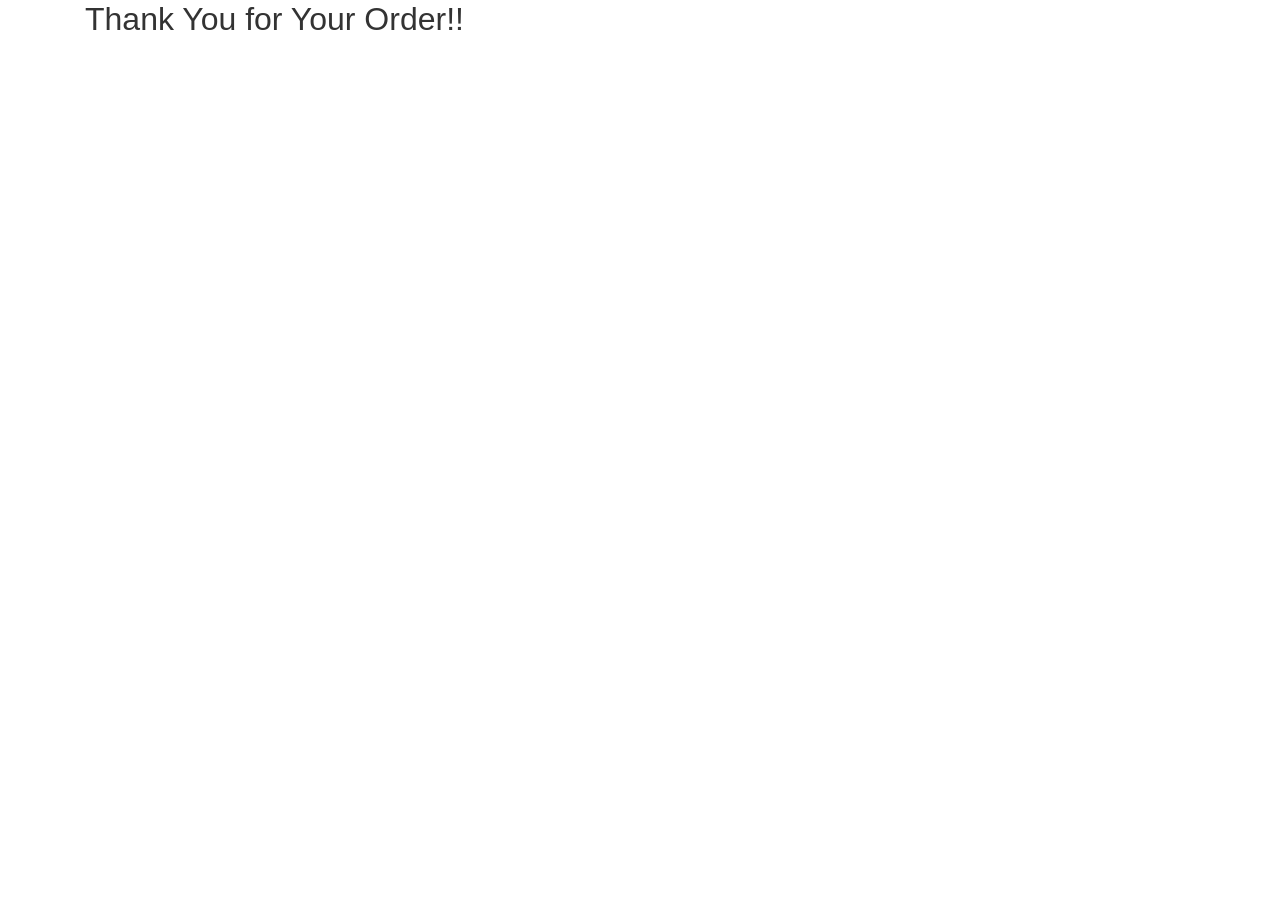
<file: src/main/resources/templates/checkoutcomplete.html>
<!DOCTYPE html>
<html lang="en" xmlns:th="http://www.thymeleaf.org">
<head>
    <meta charset="UTF-8">
    <title>Checkout Complete</title>

    <link rel="stylesheet" href="https://stackpath.bootstrapcdn.com/bootstrap/4.5.2/css/bootstrap.min.css" integrity="sha384-JcKb8q3iqJ61gNV9KGb8thSsNjpSL0n8PARn9HuZOnIxN0hoP+VmmDGMN5t9UJ0Z" crossorigin="anonymous">

    <link rel="stylesheet" th:href="@{/css/custom.css}">

    <style th:remove="all">
        .jumbotron {
            background: url('https://d2vvqscadf4c1f.cloudfront.net/rGIBmJUAT46UuLPwXo3K_Fedora_Core_Ultimate2.jpg') no-repeat center center;
            height: 350px;
            color: white;
            text-shadow: #444 0 1px 1px;
        }

        body {
            color: #2b3636;
            font-family: "Proxima";
        }

        body {
            color: #333;
            font-family: "Helvetica Neue", Helvetica, Arial, sans-serif;
            font-size: 14px;
            line-height: 1.42857;
        }

        .row {
            margin-left: -15px;
            margin-right: -15px;
        }

        *::before, *::after {
            box-sizing: border-box;
        }

        *::before, *::after {
            box-sizing: border-box;
        }

        .view-directory .course-listing {
            background-color: rgba(255, 255, 255, 0.7);
        }

        .course-listing {
            background-color: #f7f7f7;
            border: 1px solid #f1f3f0;
            border-radius: 9px;
            box-shadow: 0 1px #f1f3f0;
            cursor: pointer;
            height: 390px;
            margin-bottom: 50px;
            padding: 0;
        }

        * {
            box-sizing: border-box;
        }

        .course-listing .course-box-image-container {
            max-height: 208px;
            overflow: hidden;
        }

        .course-listing .course-box-image-container .course-box-image {
            border-bottom: 1px solid #ededed;
            border-top-left-radius: 9px;
            border-top-right-radius: 9px;
            display: block;
            margin: auto;
            width: 100%;
        }

        img {
            vertical-align: middle;
        }

        img {
            border: 0 none;
        }

        .course-listing .course-listing-title {
            color: #6cb44a;
            font-size: 18px;
            font-weight: bold;
            line-height: 25px;
            max-height: 70px;
            overflow: hidden;
            padding: 16px 16px 4px;
        }

        .course-listing .course-listing-subtitle {
            color: #586f6f;
            font-size: 14px;
            font-weight: 200;
            max-height: 65px;
            overflow: hidden;
            padding: 5px 16px;
        }

        .course-listing .course-listing-extra-info .course-price {
            color: #6eae50 !important;
            font-size: 15px;
            font-weight: bold;
            line-height: 34px;
            padding-right: 10px;
            text-align: right;
        }

        .course-listing .course-listing-extra-info .course-author-name {
            font-size: 15px;
            font-weight: 200;
            line-height: 30px;
            max-height: 30px;
            overflow: hidden;
            padding-left: 5px;
        }

        .course-listing .course-listing-extra-info .course-bundle {
            font-size: 15px;
            font-weight: 200;
            line-height: 30px;
        }
    </style>

</head>
<body>

<div class="container">
    <div class="row col-md-12">
        <h2>Thank You for Your Order!!</h2>
    </div>
</div>

<!-- JS, Popper.js, and jQuery -->
<script src="https://code.jquery.com/jquery-3.5.1.slim.min.js" integrity="sha384-DfXdz2htPH0lsSSs5nCTpuj/zy4C+OGpamoFVy38MVBnE+IbbVYUew+OrCXaRkfj" crossorigin="anonymous"></script>
<script src="https://cdn.jsdelivr.net/npm/popper.js@1.16.1/dist/umd/popper.min.js" integrity="sha384-9/reFTGAW83EW2RDu2S0VKaIzap3H66lZH81PoYlFhbGU+6BZp6G7niu735Sk7lN" crossorigin="anonymous"></script>
<script src="https://stackpath.bootstrapcdn.com/bootstrap/4.5.2/js/bootstrap.min.js" integrity="sha384-B4gt1jrGC7Jh4AgTPSdUtOBvfO8shuf57BaghqFfPlYxofvL8/KUEfYiJOMMV+rV" crossorigin="anonymous"></script>

</body>
</html>
</file>
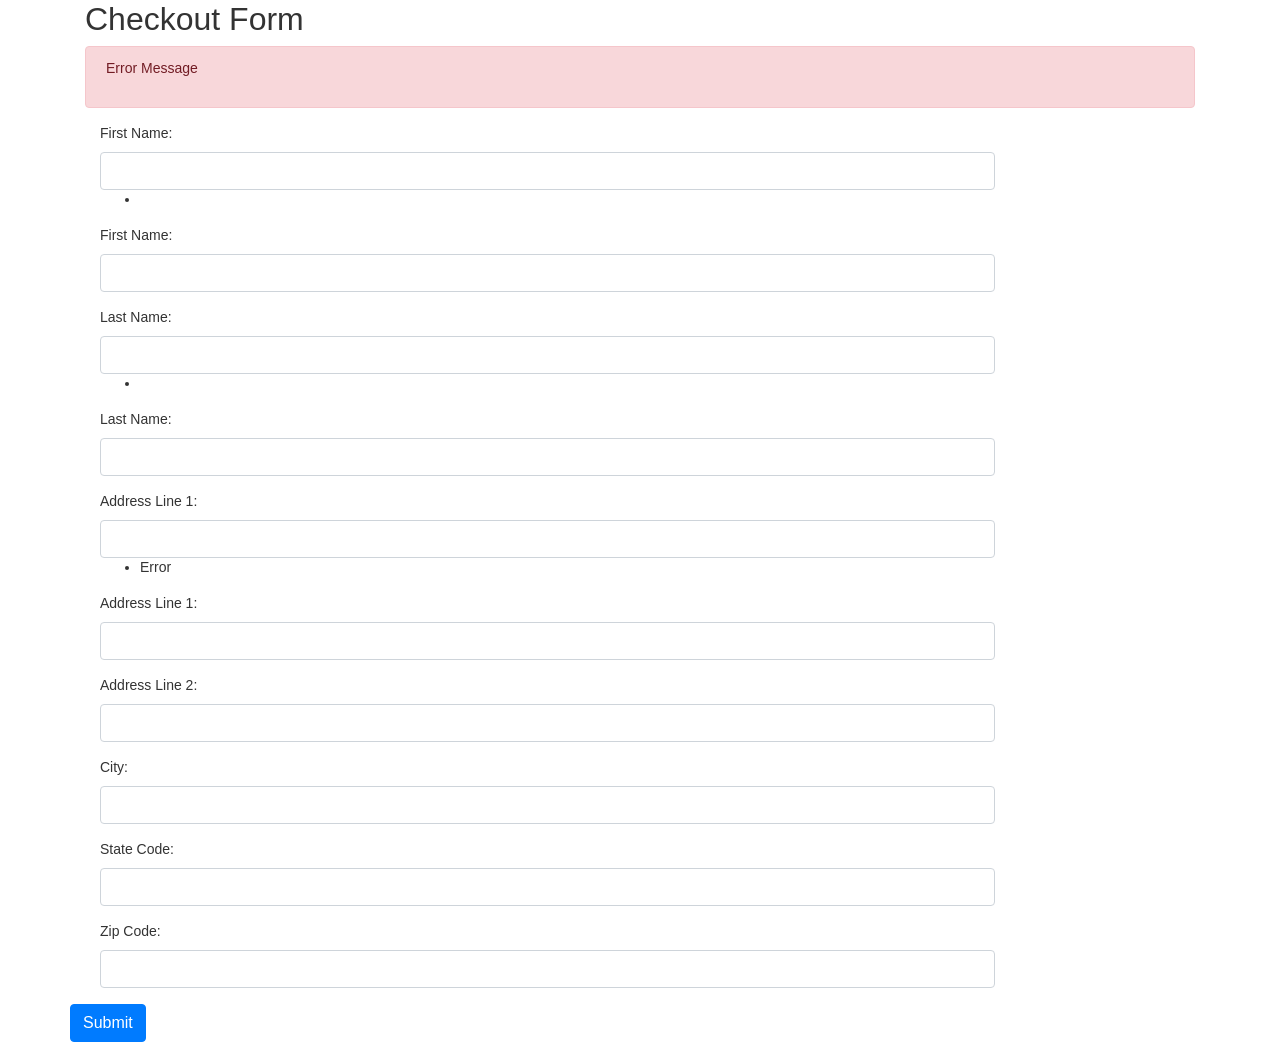
<file: src/main/resources/templates/checkoutform.html>
<!DOCTYPE html>
<html lang="en" xmlns:th="http://www.thymeleaf.org">
<head>
    <meta charset="UTF-8">
    <title>Spring Framework Guru - Course Name</title>

    <link rel="stylesheet" href="https://stackpath.bootstrapcdn.com/bootstrap/4.5.2/css/bootstrap.min.css" integrity="sha384-JcKb8q3iqJ61gNV9KGb8thSsNjpSL0n8PARn9HuZOnIxN0hoP+VmmDGMN5t9UJ0Z" crossorigin="anonymous">

    <link rel="stylesheet" th:href="@{/css/custom.css}">

    <style th:remove="all">
        .jumbotron {
            background: url('https://d2vvqscadf4c1f.cloudfront.net/rGIBmJUAT46UuLPwXo3K_Fedora_Core_Ultimate2.jpg') no-repeat center center;
            height: 350px;
            color: white;
            text-shadow: #444 0 1px 1px;
        }

        body {
            color: #2b3636;
            font-family: "Proxima";
        }

        body {
            color: #333;
            font-family: "Helvetica Neue", Helvetica, Arial, sans-serif;
            font-size: 14px;
            line-height: 1.42857;
        }

        .row {
            margin-left: -15px;
            margin-right: -15px;
        }

        *::before, *::after {
            box-sizing: border-box;
        }

        *::before, *::after {
            box-sizing: border-box;
        }

        .view-directory .course-listing {
            background-color: rgba(255, 255, 255, 0.7);
        }

        .course-listing {
            background-color: #f7f7f7;
            border: 1px solid #f1f3f0;
            border-radius: 9px;
            box-shadow: 0 1px #f1f3f0;
            cursor: pointer;
            height: 390px;
            margin-bottom: 50px;
            padding: 0;
        }

        * {
            box-sizing: border-box;
        }

        .course-listing .course-box-image-container {
            max-height: 208px;
            overflow: hidden;
        }

        .course-listing .course-box-image-container .course-box-image {
            border-bottom: 1px solid #ededed;
            border-top-left-radius: 9px;
            border-top-right-radius: 9px;
            display: block;
            margin: auto;
            width: 100%;
        }

        img {
            vertical-align: middle;
        }

        img {
            border: 0 none;
        }

        .course-listing .course-listing-title {
            color: #6cb44a;
            font-size: 18px;
            font-weight: bold;
            line-height: 25px;
            max-height: 70px;
            overflow: hidden;
            padding: 16px 16px 4px;
        }

        .course-listing .course-listing-subtitle {
            color: #586f6f;
            font-size: 14px;
            font-weight: 200;
            max-height: 65px;
            overflow: hidden;
            padding: 5px 16px;
        }

        .course-listing .course-listing-extra-info .course-price {
            color: #6eae50 !important;
            font-size: 15px;
            font-weight: bold;
            line-height: 34px;
            padding-right: 10px;
            text-align: right;
        }

        .course-listing .course-listing-extra-info .course-author-name {
            font-size: 15px;
            font-weight: 200;
            line-height: 30px;
            max-height: 30px;
            overflow: hidden;
            padding-left: 5px;
        }

        .course-listing .course-listing-extra-info .course-bundle {
            font-size: 15px;
            font-weight: 200;
            line-height: 30px;
        }
    </style>

</head>
<body>

<div class="container">
    <h2>Checkout Form</h2>

    <form class="form-horizontal" th:object="${checkoutCommand}" th:action="@{/docheckout}" method="post">

        <div th:if="${#fields.hasErrors('*')}" class="alert alert-danger">
            <p th:text="#{checkoutCommand.hasErrors}">Error Message</p>
        </div>
<!--first Name-->
        <div class="form-group" th:class="${#fields.hasErrors('firstName')} ? 'form-group is-invalid' : 'form-group'">
            <label class="col-sm-2 control-label">First Name:</label>
            <div class="col-sm-10">
                <input type="text" class="form-control" th:field="*{firstName}" th:errorclass="is-invalid">

                <span class="help-block" th:if="${#fields.hasErrors('firstName')}" th:class="invalid-feedback">
                    <ul>
                        <li th:each="err : ${#fields.errors('firstName')}" th:text="${err}"/>
                    </ul>
                </span>
            </div>
        </div>

        <div class="form-group" th:remove="all">
            <label class="col-sm-2 control-label">First Name:</label>
            <div class="col-sm-10">
                <input type="text" class="form-control" th:field="*{firstName}"/>
            </div>
        </div>
<!--first Name-->
<!--last Name-->
        <div class="form-group" th:class="${#fields.hasErrors('lastName')} ? 'form-group is-invalid' : 'form-group'">
            <label class="col-sm-2 control-label">Last Name:</label>
            <div class="col-sm-10">
                <input type="text" class="form-control" th:field="*{lastName}" th:errorclass="is-invalid">

                <span class="help-block" th:if="${#fields.hasErrors('lastName')}" th:class="invalid-feedback">
                    <ul>
                        <li th:each="err : ${#fields.errors('lastName')}" th:text="${err}"/>
                    </ul>
                </span>
            </div>
        </div>

        <div class="form-group" th:remove="all">
            <label class="col-sm-2 control-label">Last Name:</label>
            <div class="col-sm-10">
                <input type="text" class="form-control" th:field="*{lastName}"/>
            </div>
        </div>
<!--last Name-->
<!--address line 1-->
        <div class="form-group" th:class="${#fields.hasErrors('addressLine1')} ? 'form-group is-invalid' : 'form-group'">
            <label class="col-sm-2">Address Line 1:</label>
            <div class="col-sm-10">
                <input class="form-control" type="text" th:field="*{addressLine1}" th:errorclass="is-invalid">

                <span class="help-block" th:if="${#fields.hasErrors('addressLine1')}" th:class="invalid-feedback">
                    <ul>
                        <li th:each="err : ${#fields.errors('addressLine1')}" th:text="${err}">Error</li>
                    </ul>
                </span>
            </div>
        </div>



        <div class="form-group" th:remove="all">
            <label class="col-sm-2 control-label">Address Line 1:</label>
            <div class="col-sm-10">
                <input type="text" class="form-control" th:field="*{addressLine1}"/>
            </div>
        </div>
        <!--address line 1-->

        <div class="form-group">
            <label class="col-sm-2 control-label">Address Line 2:</label>
            <div class="col-sm-10">
                <input type="text" class="form-control" th:field="*{addressLine2}"/>
            </div>
        </div>

        <div class="form-group">
            <label class="col-sm-2 control-label">City:</label>
            <div class="col-sm-10">
                <input type="text" class="form-control" th:field="*{city}"/>
            </div>
        </div>

        <div class="form-group">
            <label class="col-sm-2 control-label">State Code:</label>
            <div class="col-sm-10">
                <input type="text" class="form-control" th:field="*{stateCode}"/>
            </div>
        </div>

        <div class="form-group">
            <label class="col-sm-2 control-label">Zip Code:</label>
            <div class="col-sm-10">
                <input type="text" class="form-control" th:field="*{zipCode}"/>
            </div>
        </div>

        <div class="row">
            <button type="submit" class="btn btn-primary">Submit</button>
        </div>
    </form>
</div>

<!-- JS, Popper.js, and jQuery -->
<script src="https://code.jquery.com/jquery-3.5.1.slim.min.js" integrity="sha384-DfXdz2htPH0lsSSs5nCTpuj/zy4C+OGpamoFVy38MVBnE+IbbVYUew+OrCXaRkfj" crossorigin="anonymous"></script>
<script src="https://cdn.jsdelivr.net/npm/popper.js@1.16.1/dist/umd/popper.min.js" integrity="sha384-9/reFTGAW83EW2RDu2S0VKaIzap3H66lZH81PoYlFhbGU+6BZp6G7niu735Sk7lN" crossorigin="anonymous"></script>
<script src="https://stackpath.bootstrapcdn.com/bootstrap/4.5.2/js/bootstrap.min.js" integrity="sha384-B4gt1jrGC7Jh4AgTPSdUtOBvfO8shuf57BaghqFfPlYxofvL8/KUEfYiJOMMV+rV" crossorigin="anonymous"></script>

</body>
</html>
</file>
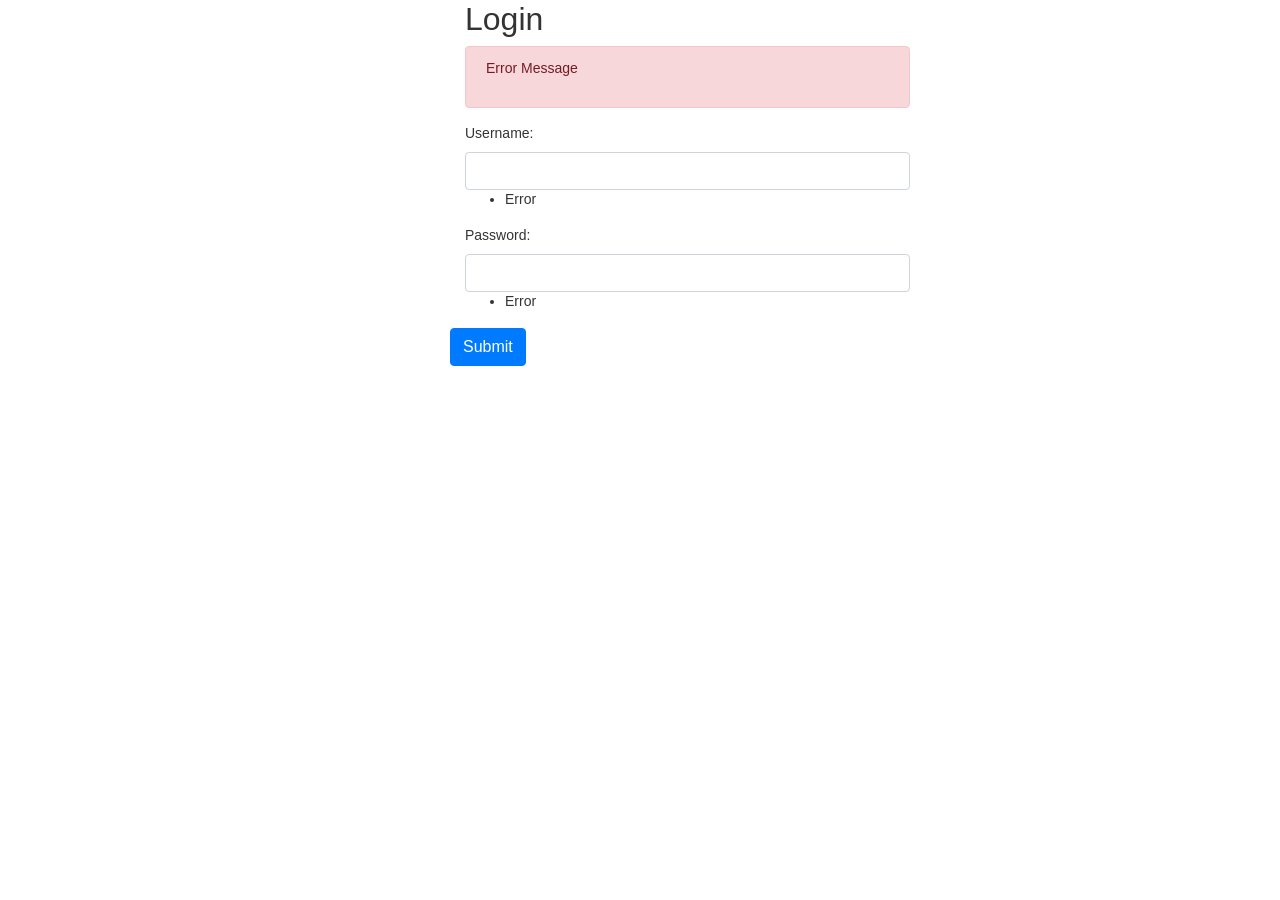
<file: src/main/resources/templates/loginform.html>
<!DOCTYPE html>
<html lang="en" xmlns:th="http://www.thymeleaf.org">
<head>
    <meta charset="UTF-8">
    <title>Checkout Complete</title>

    <link rel="stylesheet" href="https://stackpath.bootstrapcdn.com/bootstrap/4.5.2/css/bootstrap.min.css" integrity="sha384-JcKb8q3iqJ61gNV9KGb8thSsNjpSL0n8PARn9HuZOnIxN0hoP+VmmDGMN5t9UJ0Z" crossorigin="anonymous">

    <link rel="stylesheet" th:href="@{/css/custom.css}">

    <style th:remove="all">
        .jumbotron {
            background: url('https://d2vvqscadf4c1f.cloudfront.net/rGIBmJUAT46UuLPwXo3K_Fedora_Core_Ultimate2.jpg') no-repeat center center;
            height: 350px;
            color: white;
            text-shadow: #444 0 1px 1px;
        }

        body {
            color: #2b3636;
            font-family: "Proxima";
        }

        body {
            color: #333;
            font-family: "Helvetica Neue", Helvetica, Arial, sans-serif;
            font-size: 14px;
            line-height: 1.42857;
        }

        .row {
            margin-left: -15px;
            margin-right: -15px;
        }

        *::before, *::after {
            box-sizing: border-box;
        }

        *::before, *::after {
            box-sizing: border-box;
        }

        .view-directory .course-listing {
            background-color: rgba(255, 255, 255, 0.7);
        }

        .course-listing {
            background-color: #f7f7f7;
            border: 1px solid #f1f3f0;
            border-radius: 9px;
            box-shadow: 0 1px #f1f3f0;
            cursor: pointer;
            height: 390px;
            margin-bottom: 50px;
            padding: 0;
        }

        * {
            box-sizing: border-box;
        }

        .course-listing .course-box-image-container {
            max-height: 208px;
            overflow: hidden;
        }

        .course-listing .course-box-image-container .course-box-image {
            border-bottom: 1px solid #ededed;
            border-top-left-radius: 9px;
            border-top-right-radius: 9px;
            display: block;
            margin: auto;
            width: 100%;
        }

        img {
            vertical-align: middle;
        }

        img {
            border: 0 none;
        }

        .course-listing .course-listing-title {
            color: #6cb44a;
            font-size: 18px;
            font-weight: bold;
            line-height: 25px;
            max-height: 70px;
            overflow: hidden;
            padding: 16px 16px 4px;
        }

        .course-listing .course-listing-subtitle {
            color: #586f6f;
            font-size: 14px;
            font-weight: 200;
            max-height: 65px;
            overflow: hidden;
            padding: 5px 16px;
        }

        .course-listing .course-listing-extra-info .course-price {
            color: #6eae50 !important;
            font-size: 15px;
            font-weight: bold;
            line-height: 34px;
            padding-right: 10px;
            text-align: right;
        }

        .course-listing .course-listing-extra-info .course-author-name {
            font-size: 15px;
            font-weight: 200;
            line-height: 30px;
            max-height: 30px;
            overflow: hidden;
            padding-left: 5px;
        }

        .course-listing .course-listing-extra-info .course-bundle {
            font-size: 15px;
            font-weight: 200;
            line-height: 30px;
        }
    </style>

</head>
<body>

<div class="container">
    <div class="row">
        <div class="col-5 offset-4">
            <h2>Login</h2>
            <div>
                <form th:object="${loginCommand}" th:action="@{/dologin}" method="post">
                    <div th:if="${#fields.hasErrors('*')}" class="alert alert-danger">
                        <p th:text="#{loginCommand.hasErrors}">Error Message</p>
                    </div>

                    <div class="form-group" th:class="${#fields.hasErrors('userName')} ? 'form-group is-invalid' : 'form-group'">
                        <label>Username:</label>
                        <input class="form-control" th:field="*{userName}" type="text" th:errorclass="is-invalid">

                        <span th:if="${#fields.hasErrors('userName')}" th:class="invalid-feedback">
                            <ul>
                                <li th:each="err : ${#fields.errors('userName')}" th:text="${err}">Error</li>
                            </ul>
                        </span>
                    </div>

                    <div class="form-group" th:class="${#fields.hasErrors('password')} ? 'form-group is-invalid' : 'form-group'">
                        <label>Password:</label>
                        <input class="form-control" th:field="*{password}" type="password" th:errorclass="is-invalid">

                        <span th:if="${#fields.hasErrors('password')}" th:class="invalid-feedback">
                            <ul>
                                <li th:each="err : ${#fields.errors('password')}" th:text="${err}">Error</li>
                            </ul>
                        </span>
                    </div>

                    <div class="row">
                        <button type="submit" class="btn btn-primary">Submit</button>
                    </div>
                </form>
            </div>
        </div>
    </div>

</div>

<!-- JS, Popper.js, and jQuery -->
<script src="https://code.jquery.com/jquery-3.5.1.slim.min.js" integrity="sha384-DfXdz2htPH0lsSSs5nCTpuj/zy4C+OGpamoFVy38MVBnE+IbbVYUew+OrCXaRkfj" crossorigin="anonymous"></script>
<script src="https://cdn.jsdelivr.net/npm/popper.js@1.16.1/dist/umd/popper.min.js" integrity="sha384-9/reFTGAW83EW2RDu2S0VKaIzap3H66lZH81PoYlFhbGU+6BZp6G7niu735Sk7lN" crossorigin="anonymous"></script>
<script src="https://stackpath.bootstrapcdn.com/bootstrap/4.5.2/js/bootstrap.min.js" integrity="sha384-B4gt1jrGC7Jh4AgTPSdUtOBvfO8shuf57BaghqFfPlYxofvL8/KUEfYiJOMMV+rV" crossorigin="anonymous"></script>

</body>
</html>
</file>
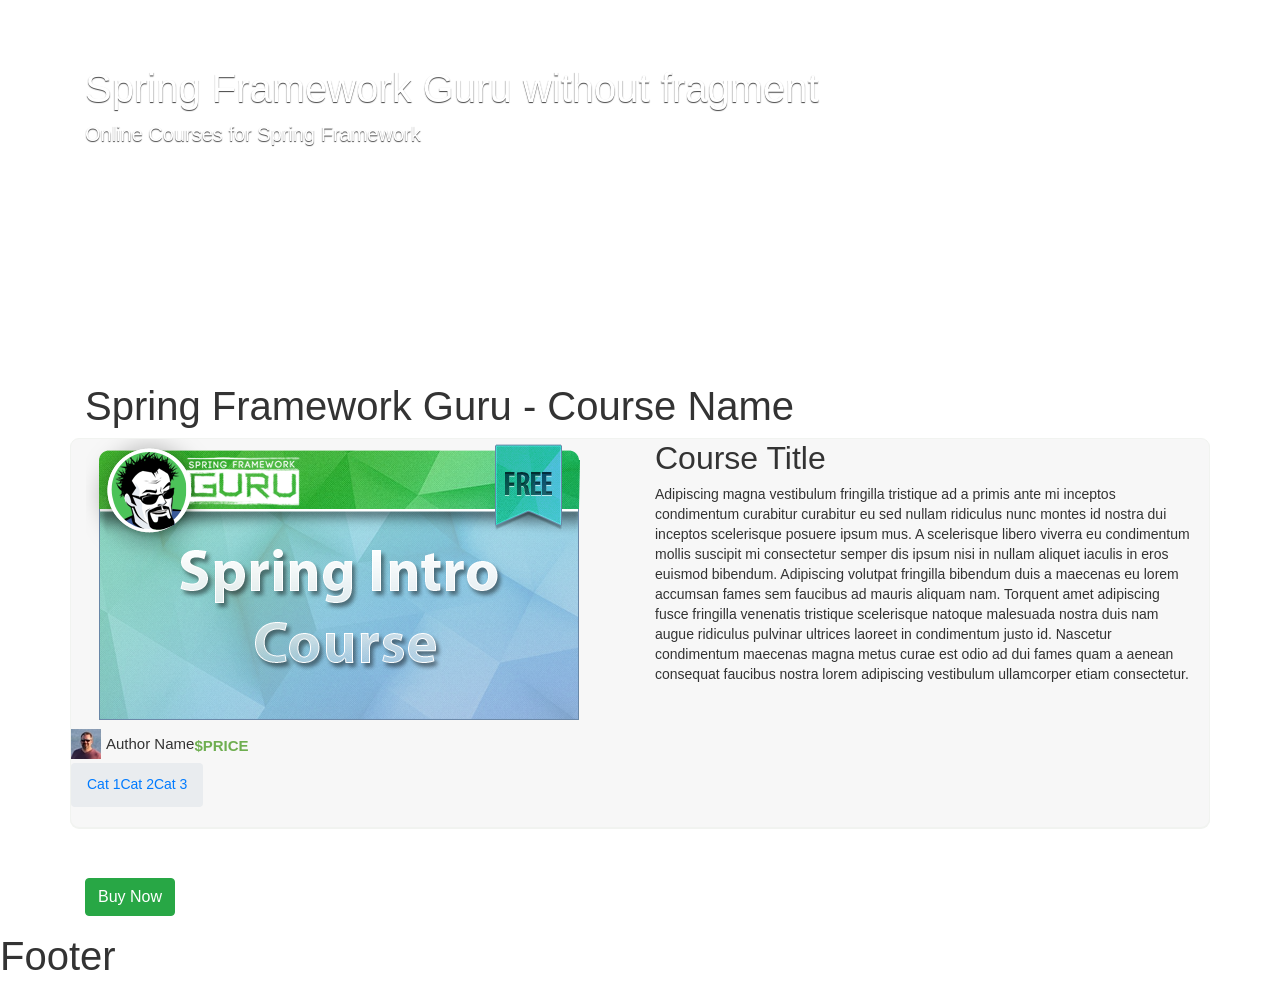
<file: src/main/resources/templates/product.html>
<!DOCTYPE html>
<html lang="en" xmlns:th="http://www.thymeleaf.org">
<head>
    <meta charset="UTF-8">
    <title>Spring Framework Guru - Course Name</title>

    <link rel="stylesheet" href="https://stackpath.bootstrapcdn.com/bootstrap/4.5.2/css/bootstrap.min.css" integrity="sha384-JcKb8q3iqJ61gNV9KGb8thSsNjpSL0n8PARn9HuZOnIxN0hoP+VmmDGMN5t9UJ0Z" crossorigin="anonymous">

    <link rel="stylesheet" th:href="@{/css/custom.css}">

    <style th:remove="all">
        .jumbotron {
            background: url('https://d2vvqscadf4c1f.cloudfront.net/rGIBmJUAT46UuLPwXo3K_Fedora_Core_Ultimate2.jpg') no-repeat center center;
            height: 350px;
            color: white;
            text-shadow: #444 0 1px 1px;
        }

        body {
            color: #2b3636;
            font-family: "Proxima";
        }

        body {
            color: #333;
            font-family: "Helvetica Neue", Helvetica, Arial, sans-serif;
            font-size: 14px;
            line-height: 1.42857;
        }

        .row {
            margin-left: -15px;
            margin-right: -15px;
        }

        *::before, *::after {
            box-sizing: border-box;
        }

        *::before, *::after {
            box-sizing: border-box;
        }

        .view-directory .course-listing {
            background-color: rgba(255, 255, 255, 0.7);
        }

        .course-listing {
            background-color: #f7f7f7;
            border: 1px solid #f1f3f0;
            border-radius: 9px;
            box-shadow: 0 1px #f1f3f0;
            cursor: pointer;
            height: 390px;
            margin-bottom: 50px;
            padding: 0;
        }

        * {
            box-sizing: border-box;
        }

        .course-listing .course-box-image-container {
            max-height: 208px;
            overflow: hidden;
        }

        .course-listing .course-box-image-container .course-box-image {
            border-bottom: 1px solid #ededed;
            border-top-left-radius: 9px;
            border-top-right-radius: 9px;
            display: block;
            margin: auto;
            width: 100%;
        }

        img {
            vertical-align: middle;
        }

        img {
            border: 0 none;
        }

        .course-listing .course-listing-title {
            color: #6cb44a;
            font-size: 18px;
            font-weight: bold;
            line-height: 25px;
            max-height: 70px;
            overflow: hidden;
            padding: 16px 16px 4px;
        }

        .course-listing .course-listing-subtitle {
            color: #586f6f;
            font-size: 14px;
            font-weight: 200;
            max-height: 65px;
            overflow: hidden;
            padding: 5px 16px;
        }

        .course-listing .course-listing-extra-info .course-price {
            color: #6eae50 !important;
            font-size: 15px;
            font-weight: bold;
            line-height: 34px;
            padding-right: 10px;
            text-align: right;
        }

        .course-listing .course-listing-extra-info .course-author-name {
            font-size: 15px;
            font-weight: 200;
            line-height: 30px;
            max-height: 30px;
            overflow: hidden;
            padding-left: 5px;
        }

        .course-listing .course-listing-extra-info .course-bundle {
            font-size: 15px;
            font-weight: 200;
            line-height: 30px;
        }
    </style>

</head>
<body>


<div class="jumbotron" th:replace="fragments/jumbotron :: jumbotron">
    <div class="container">
        <h1>Spring Framework Guru without fragment</h1>
        <p class="lead">Online Courses for Spring Framework</p>
    </div>
</div>

<div class="container">
    <div class="row">
        <div class="col-md-12">
            <h1 th:text="${product.courseName}">Spring Framework Guru - Course Name</h1>
        </div>
    </div>
    <div class="row course-listing">
<!--        <div class="col-md-6">-->

<!--&lt;!&ndash;          this is not working  th:src="@{/image/SpringIntroThumb.png}"&ndash;&gt;-->
<!--            <img src="https://d2vvqscadf4c1f.cloudfront.net/scgeIJ9wRGGNWvK0jAld_ThumbFREE_01.png"-->
<!--                 class="center-block">-->

<!--        </div>-->
            <div class="col-md-6">
                <div class="row">
                    <div class="col-md-12">
                        <img src="../static/images/SpringIntroThumb.png"
                             th:src="@{'/images/'+${product.imageUrl}}"
                             class="center-block"/>
                    </div>
                </div>
                <div class="row course-listing-extra-info col-xs-12">
                    <div class="col-xs-8">
                        <img align="left" alt="John Thompson"
                             src="../static/images/instructor_jt.jpg"
                             th:src="@{'/images/'+${product.author.image}}"
                             class="img-circle"/>
                        <div class="small course-author-name" th:text="${(product.author.firstName)
                                                          + ' ' + (product.author.lastName)}">
                            Author Name
                        </div>
                    </div>
                    <div class="col-xs-4">
                        <div class="small course-price" th:text="${product.price > 0 ? '$' + product.price : 'FREE'}">
                            $PRICE
                        </div>
                    </div>
                </div>

                <div class="row col-xs-12">
                    <ol class="breadcrumb" >
                        <li th:each="productCategory : ${product.productCategories}">
                            <a href="#" th:text="${productCategory.category}">Cat 1</a></li>
                        <li th:remove="all"><a href="#">Cat 2</a></li>
                        <li th:remove="all"><a href="#">Cat 3</a></li>
                    </ol>
                </div>

            </div>


        <div class="col-md-6">
            <div>
                <h2 th:text="${product.courseSubtitle}">Course Title</h2>
                <p th:text="${product.courseDescription}">Adipiscing magna vestibulum fringilla tristique ad a primis ante mi inceptos condimentum curabitur
                    curabitur eu sed nullam ridiculus nunc montes id nostra dui inceptos scelerisque posuere ipsum mus.
                    A scelerisque libero viverra eu condimentum mollis suscipit mi consectetur semper dis ipsum nisi
                    in nullam aliquet iaculis in eros euismod bibendum. Adipiscing volutpat fringilla bibendum duis a
                    maecenas eu lorem accumsan fames sem faucibus ad mauris aliquam nam. Torquent amet adipiscing fusce
                    fringilla venenatis tristique scelerisque natoque malesuada nostra duis nam augue ridiculus
                    pulvinar ultrices laoreet in condimentum justo id. Nascetur condimentum maecenas magna metus curae
                    est odio ad dui fames quam a aenean consequat faucibus nostra lorem adipiscing vestibulum
                    ullamcorper etiam consectetur. </p>
            </div>
        </div>
    </div>

    <div class="row">
        <div class="col-md-offset-4 col-md-4">
            <p class="btn btn-success">Buy Now</p>
        </div>
    </div>
</div>

<div th:replace="fragments/footer :: footer">
    <h1>Footer</h1>
</div>

<!-- JS, Popper.js, and jQuery -->
<script src="https://code.jquery.com/jquery-3.5.1.slim.min.js" integrity="sha384-DfXdz2htPH0lsSSs5nCTpuj/zy4C+OGpamoFVy38MVBnE+IbbVYUew+OrCXaRkfj" crossorigin="anonymous"></script>
<script src="https://cdn.jsdelivr.net/npm/popper.js@1.16.1/dist/umd/popper.min.js" integrity="sha384-9/reFTGAW83EW2RDu2S0VKaIzap3H66lZH81PoYlFhbGU+6BZp6G7niu735Sk7lN" crossorigin="anonymous"></script>
<script src="https://stackpath.bootstrapcdn.com/bootstrap/4.5.2/js/bootstrap.min.js" integrity="sha384-B4gt1jrGC7Jh4AgTPSdUtOBvfO8shuf57BaghqFfPlYxofvL8/KUEfYiJOMMV+rV" crossorigin="anonymous"></script>

</body>
</html>
</file>
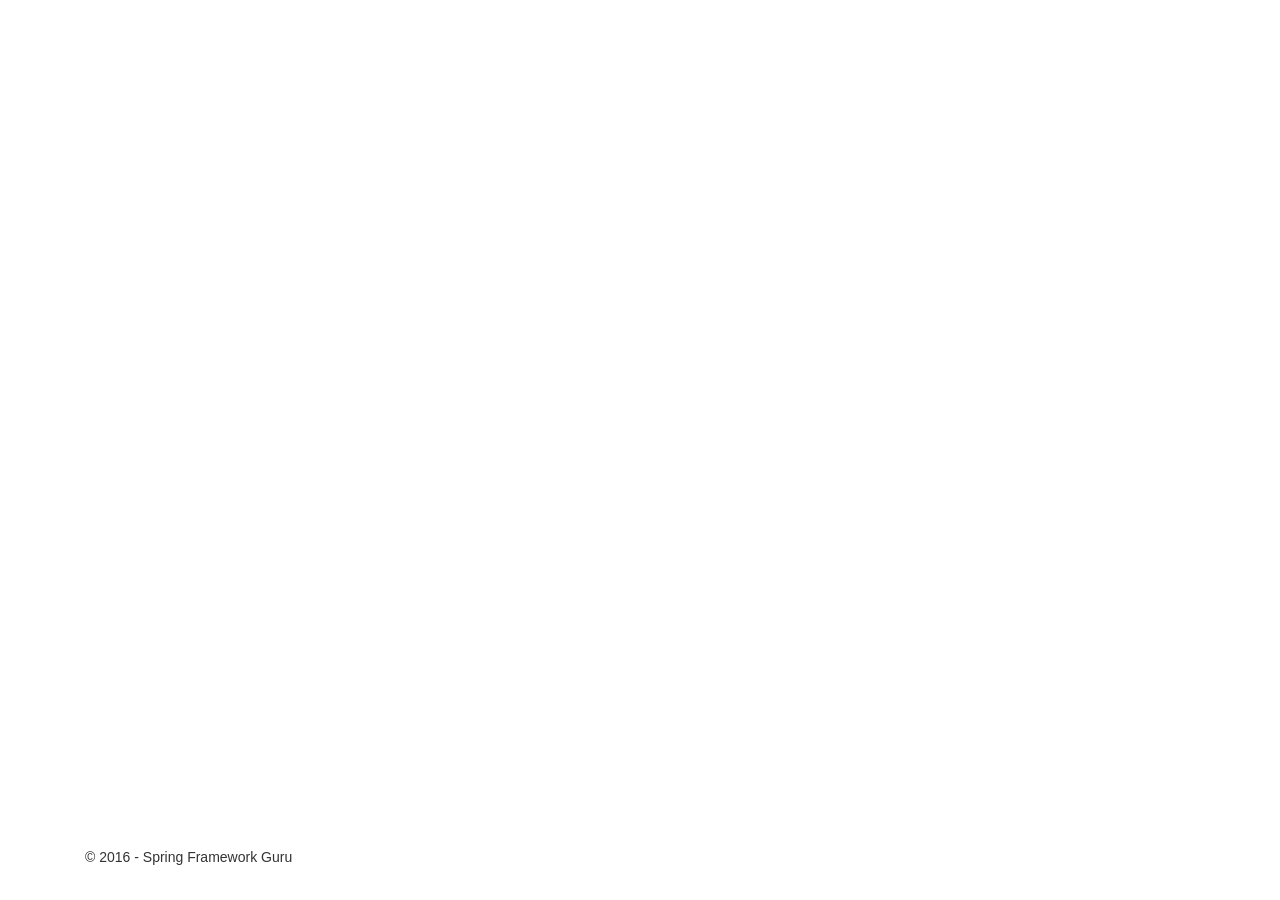
<file: src/main/resources/templates/fragments/footer.html>
<!DOCTYPE html>
<html lang="en" xmlns:th="http://www.thymeleaf.org">
<head>
    <meta charset="UTF-8"/>
    <title th:text="#{index.page.title}">Page Title</title>

    <link rel="stylesheet" href="https://stackpath.bootstrapcdn.com/bootstrap/4.5.2/css/bootstrap.min.css" integrity="sha384-JcKb8q3iqJ61gNV9KGb8thSsNjpSL0n8PARn9HuZOnIxN0hoP+VmmDGMN5t9UJ0Z" crossorigin="anonymous">

    <link th:href="@{/css/custom.css}" rel="stylesheet" media="screen"/>

    <style th:remove="all">
        .jumbotron {
            background: url('../../static/images/SpringCoreJumbotron.jpg') no-repeat center center;
            height: 350px;
            color: white;
            text-shadow: #444 0 1px 1px;
        }

        body {
            color: #2b3636;
            font-family: "Proxima";
        }

        body {
            color: #333;
            font-family: "Helvetica Neue", Helvetica, Arial, sans-serif;
            font-size: 14px;
            line-height: 1.42857;
        }

        .row {
            margin-left: -15px;
            margin-right: -15px;
        }

        *::before, *::after {
            box-sizing: border-box;
        }

        *::before, *::after {
            box-sizing: border-box;
        }

        .view-directory .course-listing {
            background-color: rgba(255, 255, 255, 0.7);
        }

        .course-listing {
            background-color: #f7f7f7;
            border: 1px solid #f1f3f0;
            border-radius: 9px;
            box-shadow: 0 1px #f1f3f0;
            cursor: pointer;
            height: 390px;
            margin-bottom: 50px;
            padding: 0;
        }

        * {
            box-sizing: border-box;
        }

        .course-listing .course-box-image-container {
            max-height: 208px;
            overflow: hidden;
        }

        .course-listing .course-box-image-container .course-box-image {
            border-bottom: 1px solid #ededed;
            border-top-left-radius: 9px;
            border-top-right-radius: 9px;
            display: block;
            margin: auto;
            width: 100%;
        }

        img {
            vertical-align: middle;
        }

        img {
            border: 0 none;
        }

        .course-listing .course-listing-title {
            color: #6cb44a;
            font-size: 18px;
            font-weight: bold;
            line-height: 25px;
            max-height: 70px;
            overflow: hidden;
            padding: 16px 16px 4px;
        }

        .course-listing .course-listing-subtitle {
            color: #586f6f;
            font-size: 14px;
            font-weight: 200;
            max-height: 65px;
            overflow: hidden;
            padding: 5px 16px;
        }

        .course-listing .course-listing-extra-info .course-price {
            color: #6eae50 !important;
            font-size: 15px;
            font-weight: bold;
            line-height: 34px;
            padding-right: 10px;
            text-align: right;
        }

        .course-listing .course-listing-extra-info .course-author-name {
            font-size: 15px;
            font-weight: 200;
            line-height: 30px;
            max-height: 30px;
            overflow: hidden;
            padding-left: 5px;
        }

        .course-listing .course-listing-extra-info .course-bundle {
            font-size: 15px;
            font-weight: 200;
            line-height: 30px;
        }
    </style>

</head>
<body>
<div class="container" th:fragment="footer">
    <div class="navbar navbar-default fixed-bottom">
        <div class="container">
            <p class="navbar-text pull-left">© 2016 - Spring Framework Guru</p>
        </div>
    </div>
</div>

<!-- JS, Popper.js, and jQuery -->
<script src="https://code.jquery.com/jquery-3.5.1.slim.min.js" integrity="sha384-DfXdz2htPH0lsSSs5nCTpuj/zy4C+OGpamoFVy38MVBnE+IbbVYUew+OrCXaRkfj" crossorigin="anonymous"></script>
<script src="https://cdn.jsdelivr.net/npm/popper.js@1.16.1/dist/umd/popper.min.js" integrity="sha384-9/reFTGAW83EW2RDu2S0VKaIzap3H66lZH81PoYlFhbGU+6BZp6G7niu735Sk7lN" crossorigin="anonymous"></script>
<script src="https://stackpath.bootstrapcdn.com/bootstrap/4.5.2/js/bootstrap.min.js" integrity="sha384-B4gt1jrGC7Jh4AgTPSdUtOBvfO8shuf57BaghqFfPlYxofvL8/KUEfYiJOMMV+rV" crossorigin="anonymous"></script>

</body>
</html>
</file>
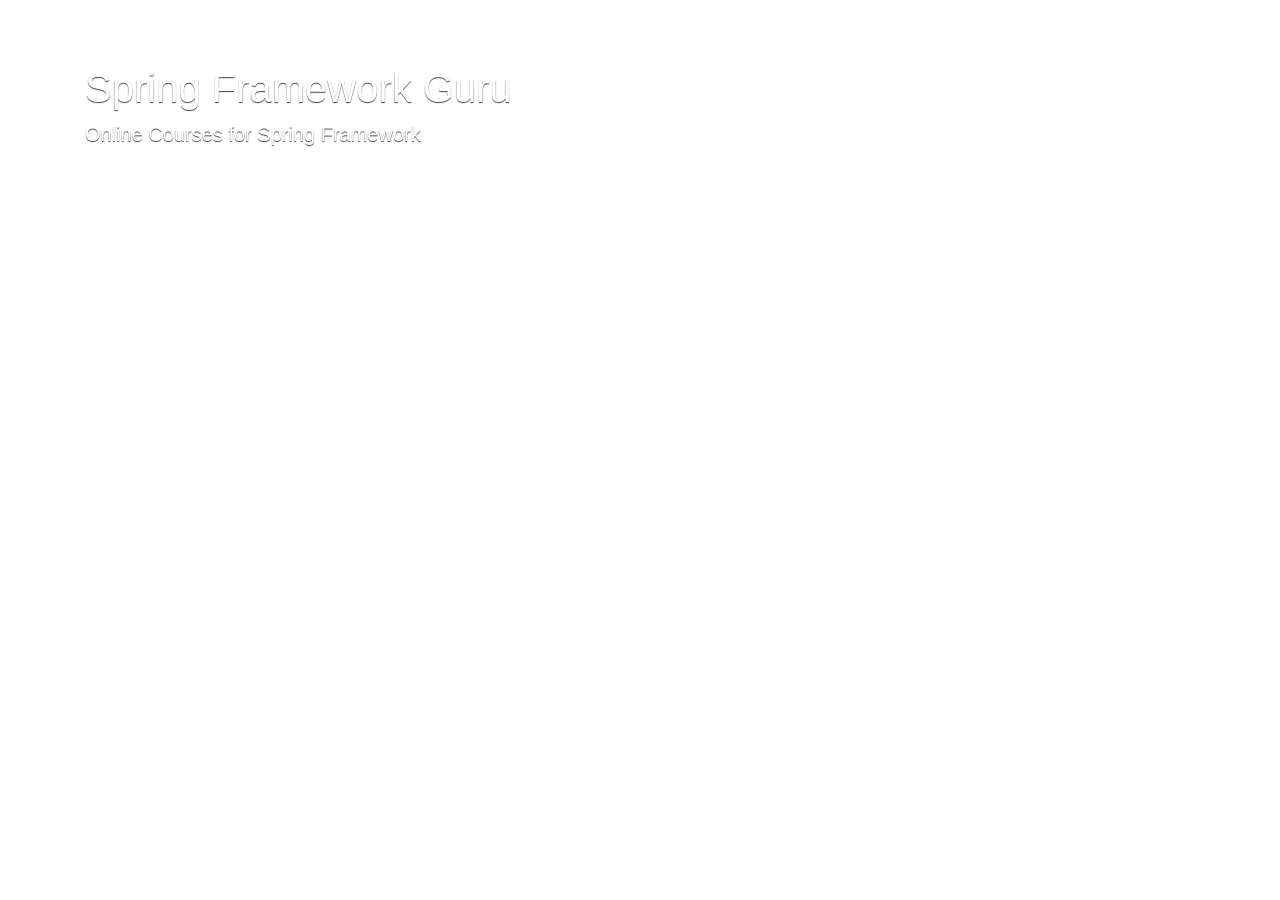
<file: src/main/resources/templates/fragments/jumbotron.html>
<!DOCTYPE html>
<html lang="en" xmlns:th="http://www.thymeleaf.org">
<head>
    <meta charset="UTF-8">
    <title th:text="#{index.page.title}">Page Title</title>

    <!-- CSS only -->
    <link rel="stylesheet" href="https://stackpath.bootstrapcdn.com/bootstrap/4.5.2/css/bootstrap.min.css" integrity="sha384-JcKb8q3iqJ61gNV9KGb8thSsNjpSL0n8PARn9HuZOnIxN0hoP+VmmDGMN5t9UJ0Z" crossorigin="anonymous">

    <link rel="stylesheet" th:href="@{/css/custom.css}">

    <style th:remove="all">
        .jumbotron {
            background: url('https://d2vvqscadf4c1f.cloudfront.net/rGIBmJUAT46UuLPwXo3K_Fedora_Core_Ultimate2.jpg') no-repeat center center;
            height: 350px;
            color: white;
            text-shadow: #444 0 1px 1px;
        }

        body {
            color: #2b3636;
            font-family: "Proxima";
        }

        body {
            color: #333;
            font-family: "Helvetica Neue", Helvetica, Arial, sans-serif;
            font-size: 14px;
            line-height: 1.42857;
        }

        .row {
            margin-left: -15px;
            margin-right: -15px;
        }

        *::before, *::after {
            box-sizing: border-box;
        }

        *::before, *::after {
            box-sizing: border-box;
        }

        .view-directory .course-listing {
            background-color: rgba(255, 255, 255, 0.7);
        }

        .course-listing {
            background-color: #f7f7f7;
            border: 1px solid #f1f3f0;
            border-radius: 9px;
            box-shadow: 0 1px #f1f3f0;
            cursor: pointer;
            height: 390px;
            margin-bottom: 50px;
            padding: 0;
        }

        * {
            box-sizing: border-box;
        }

        .course-listing .course-box-image-container {
            max-height: 208px;
            overflow: hidden;
        }

        .course-listing .course-box-image-container .course-box-image {
            border-bottom: 1px solid #ededed;
            border-top-left-radius: 9px;
            border-top-right-radius: 9px;
            display: block;
            margin: auto;
            width: 100%;
        }

        img {
            vertical-align: middle;
        }

        img {
            border: 0 none;
        }

        .course-listing .course-listing-title {
            color: #6cb44a;
            font-size: 18px;
            font-weight: bold;
            line-height: 25px;
            max-height: 70px;
            overflow: hidden;
            padding: 16px 16px 4px;
        }

        .course-listing .course-listing-subtitle {
            color: #586f6f;
            font-size: 14px;
            font-weight: 200;
            max-height: 65px;
            overflow: hidden;
            padding: 5px 16px;
        }

        .course-listing .course-listing-extra-info .course-price {
            color: #6eae50 !important;
            font-size: 15px;
            font-weight: bold;
            line-height: 34px;
            padding-right: 10px;
            text-align: right;
        }

        .course-listing .course-listing-extra-info .course-author-name {
            font-size: 15px;
            font-weight: 200;
            line-height: 30px;
            max-height: 30px;
            overflow: hidden;
            padding-left: 5px;
        }

        .course-listing .course-listing-extra-info .course-bundle {
            font-size: 15px;
            font-weight: 200;
            line-height: 30px;
        }
    </style>

</head>
<body>

<div class="jumbotron" th:fragment="jumbotron">
    <div class="container">
        <h1>Spring Framework Guru</h1>
        <p class="lead">Online Courses for Spring Framework</p>
    </div>
</div>




<!-- JS, Popper.js, and jQuery -->
<script src="https://code.jquery.com/jquery-3.5.1.slim.min.js" integrity="sha384-DfXdz2htPH0lsSSs5nCTpuj/zy4C+OGpamoFVy38MVBnE+IbbVYUew+OrCXaRkfj" crossorigin="anonymous"></script>
<script src="https://cdn.jsdelivr.net/npm/popper.js@1.16.1/dist/umd/popper.min.js" integrity="sha384-9/reFTGAW83EW2RDu2S0VKaIzap3H66lZH81PoYlFhbGU+6BZp6G7niu735Sk7lN" crossorigin="anonymous"></script>
<script src="https://stackpath.bootstrapcdn.com/bootstrap/4.5.2/js/bootstrap.min.js" integrity="sha384-B4gt1jrGC7Jh4AgTPSdUtOBvfO8shuf57BaghqFfPlYxofvL8/KUEfYiJOMMV+rV" crossorigin="anonymous"></script>

</body>
</html>
</file>
